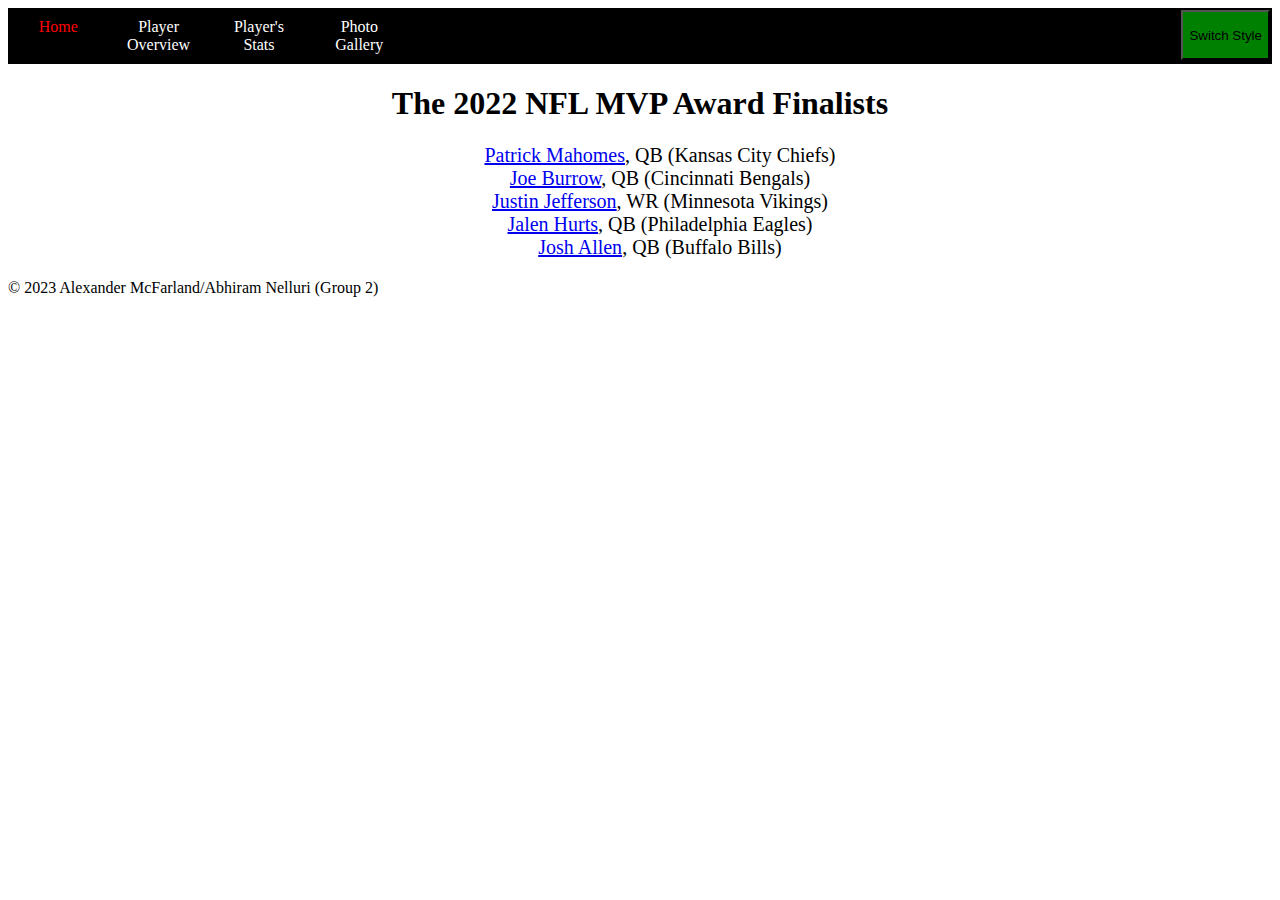
<file: Index.html>
<!DOCTYPE html>
<html lang="en">
<head>
	<link rel="stylesheet" type="text/css" href="main.css" id="csslink">
	<title>Home</title>
	<script>
	    function toggleCSS() {
          // Obtains the <link> element that links to the css (by using its id).
          var currentCSS = document.getElementById('csslink');

          // Change the value of href attribute to change the css file.
          if (currentCSS.getAttribute('href') == 'main.css') {
            currentCSS.setAttribute('href', 'alternate.css');
          } else {
            currentCSS.setAttribute('href', 'main.css');
          }
      }
	</script>
</head>
<body>
	<header>
		<nav>
			<ul>
				<li><a href="index.html" class="active">Home</a></li>
				<li><a href="overview.html">Player Overview</a></li>
				<li><a href="stats.html">Player's Stats</a></li>
				<li><a href="gallery.html">Photo Gallery</a></li>
			</ul>
		</nav>
		<button onclick="toggleCSS()" style="cursor:pointer">Switch Style</button>
	</header>
	<main>
		<p class="finalists">
			<h1 style="text-align:center">The 2022 NFL MVP Award Finalists</h1>
			<ul style="text-align:center; list-style-position:inside; list-style-type: none; font-size: 20px">
				<li><a href="https://www.espn.com/nfl/player/_/id/3139477/patrick-mahomes" target="_blank">Patrick Mahomes</a>, QB (Kansas City Chiefs)</li>
				<li><a href="https://www.espn.com/nfl/player/_/id/3915511/joe-burrow" target="_blank">Joe Burrow</a>, QB (Cincinnati Bengals)</li>
				<li><a href="https://www.espn.com/nfl/player/_/id/4262921/justin-jefferson" target="_blank">Justin Jefferson</a>, WR (Minnesota Vikings)</li>
				<li><a href="https://www.espn.com/nfl/player/_/id/4040715/jalen-hurts" target="_blank">Jalen Hurts</a>, QB (Philadelphia Eagles)</li>
				<li><a href="https://www.espn.com/nfl/player/_/id/3918298/josh-allen" target="_blank">Josh Allen</a>, QB (Buffalo Bills)</li>
			</ul>
		</p>
	</main>
</body>
<footer>
	&copy; 2023 Alexander McFarland/Abhiram Nelluri (Group 2)
</footer>
</html>
</file>
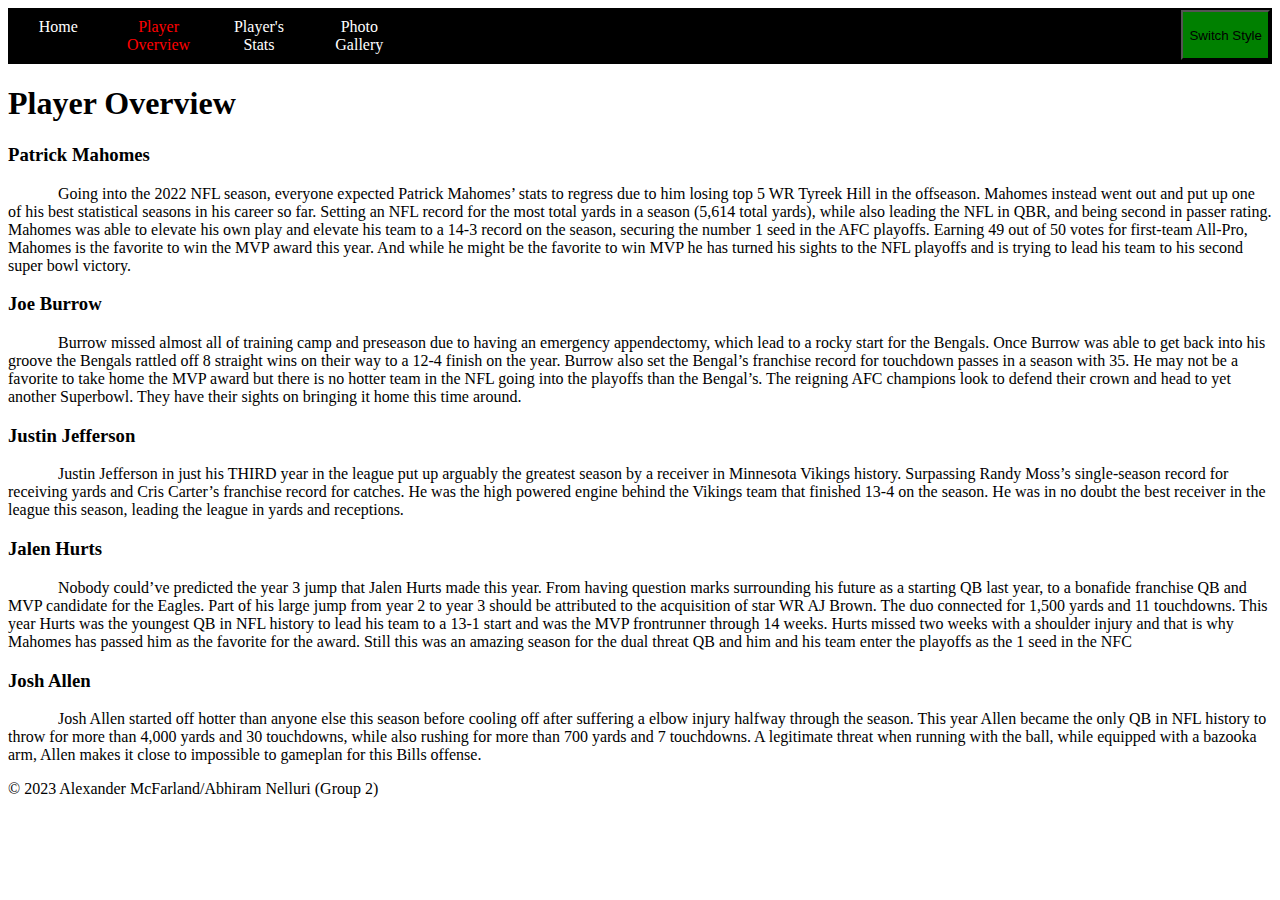
<file: overview.html>
<!DOCTYPE html>
<html lang="en">
<head>
	<link rel="stylesheet" type="text/css" href="main.css" id="csslink">
	<title>Player Overview</title>
	<script>
	    function toggleCSS() {
          // Obtains the <link> element that links to the css (by using its id).
          var currentCSS = document.getElementById('csslink');

          // Change the value of href attribute to change the css file.
          if (currentCSS.getAttribute('href') == 'main.css') {
            currentCSS.setAttribute('href', 'alternate.css');
          } else {
            currentCSS.setAttribute('href', 'main.css');
          }
      }
	</script>
</head>
<body>
	<header>
		<nav>
			<ul>
				<li><a href="index.html">Home</a></li>
				<li><a href="overview.html"  class="active">Player Overview</a></li>
				<li><a href="stats.html">Player's Stats</a></li>
				<li><a href="gallery.html">Photo Gallery</a></li>
			</ul>
		</nav>
		<button onclick="toggleCSS()" style="cursor:pointer">Switch Style</button>
	</header>
	<main>
		<h1>Player Overview</h1>
		<h3 id="chiefs">Patrick Mahomes</h3>
			<p class="overviewP" id="chiefs">
				Going into the 2022 NFL season, everyone expected Patrick Mahomes’ stats to regress due to him losing top 5 WR Tyreek Hill in the offseason. Mahomes instead went out and put up one of his best statistical seasons in his career so far. Setting an NFL record for the most total yards in a season (5,614 total yards), while also leading the NFL in QBR, and being second in passer rating. Mahomes was able to elevate his own play and elevate his team to a 14-3 record on the season, securing the number 1 seed in the AFC playoffs. Earning 49 out of 50 votes for first-team All-Pro, Mahomes is the favorite to win the MVP award this year. And while he might be the favorite to win MVP he has turned his sights to the NFL playoffs and is trying to lead his team to his second super bowl victory. 
			</p>
		<h3 id="bengals">Joe Burrow</h3>
			<p class="overviewP" id="bengals">
				Burrow missed almost all of training camp and preseason due to having an emergency appendectomy, which lead to a rocky start for the Bengals. Once Burrow was able to get back into his groove the Bengals rattled off 8 straight wins on their way to a 12-4 finish on the year. Burrow also set the Bengal’s franchise record for touchdown passes in a season with 35. He may not be a favorite to take home the MVP award but there is no hotter team in the NFL going into the playoffs than the Bengal’s. The reigning AFC champions look to defend their crown and head to yet another Superbowl. They have their sights on bringing it home this time around. 
			</p>
		<h3 id="vikings">Justin Jefferson</h3>
			<p class="overviewP" id ="vikings">
				Justin Jefferson in just his THIRD year in the league put up arguably the greatest season by a receiver in Minnesota Vikings history. Surpassing Randy Moss’s single-season record for receiving yards and Cris Carter’s franchise record for catches. He was the high powered engine behind the Vikings team that finished 13-4 on the season. He was in no doubt the best receiver in the league this season, leading the league in yards and receptions. 
			</p>
		<h3 id="eagles">Jalen Hurts</h3>
			<p class="overviewP" id="eagles">
				Nobody could’ve predicted the year 3 jump that Jalen Hurts made this year. From having question marks surrounding his future as a starting QB last year, to a bonafide franchise QB and MVP candidate for the Eagles. Part of his large jump from year 2 to year 3 should be attributed to the acquisition of star WR AJ Brown. The duo connected for 1,500 yards and 11 touchdowns. This year Hurts was the youngest QB in NFL history to lead his team to a 13-1 start and was the MVP frontrunner through 14 weeks. Hurts missed two weeks with a shoulder injury and that is why Mahomes has passed him as the favorite for the award. Still this was an amazing season for the dual threat QB and him and his team enter the playoffs as the 1 seed in the NFC
			</p>
		<h3 id="bills">Josh Allen</h3>
			<p class="overviewP" id="bills">
				Josh Allen started off hotter than anyone else this season before cooling off after suffering a elbow injury halfway through the season. This year Allen became the only QB in NFL history to throw for more than 4,000 yards and 30 touchdowns, while also rushing for more than 700 yards and 7 touchdowns. A legitimate threat when running with the ball, while equipped with a bazooka arm, Allen makes it close to impossible to gameplan for this Bills offense. 
			</p>
	</main>
</body>
<footer>
	&copy; 2023 Alexander McFarland/Abhiram Nelluri (Group 2)
</footer>
</html>
</file>
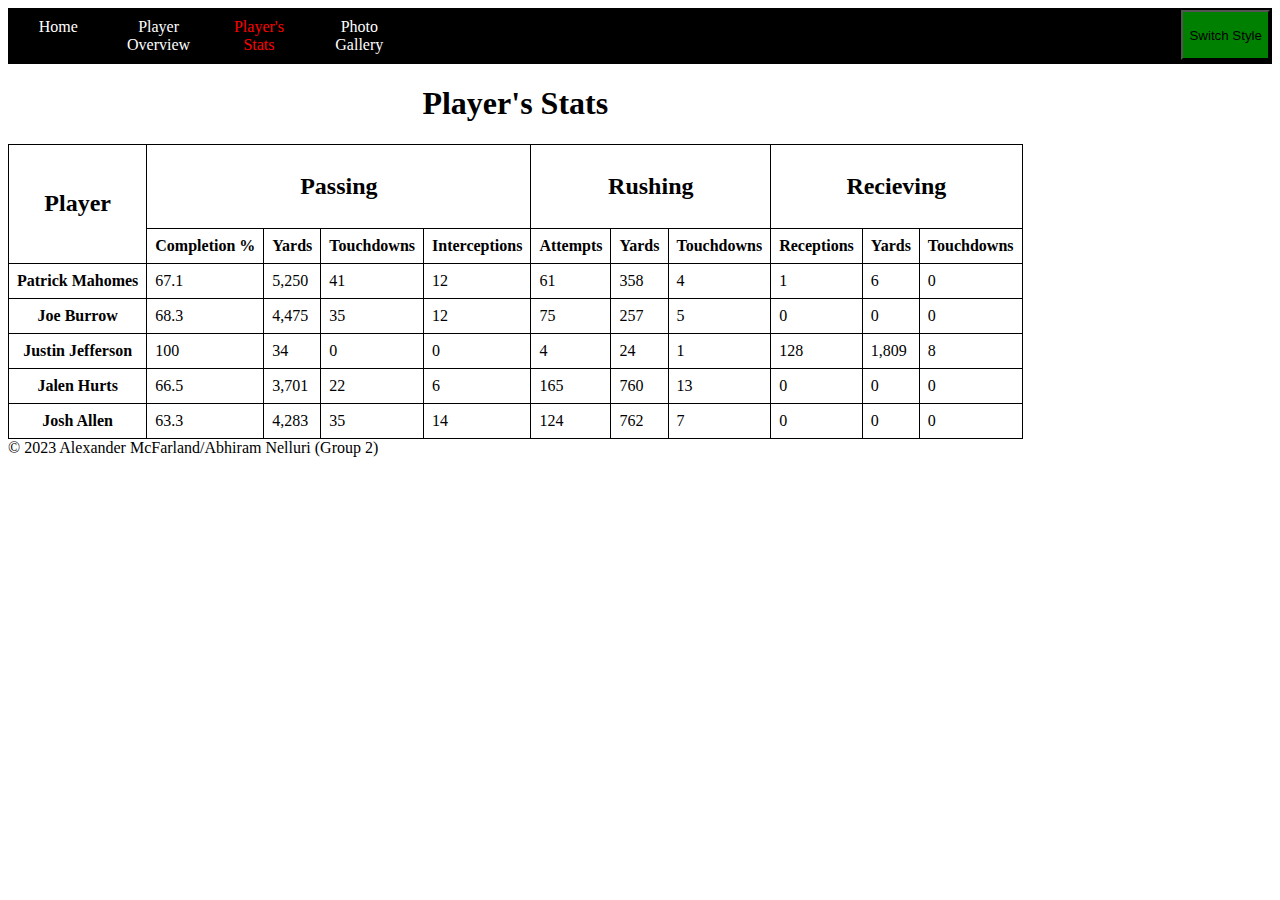
<file: stats.html>
<!DOCTYPE html>
<html lang="en">
<head>
	<link rel="stylesheet" type="text/css" href="main.css" id="csslink">
	<title>Player's Stats</title>
	<script>
	    function toggleCSS() {
          // Obtains the <link> element that links to the css (by using its id).
          var currentCSS = document.getElementById('csslink');

          // Change the value of href attribute to change the css file.
          if (currentCSS.getAttribute('href') == 'main.css') {
            currentCSS.setAttribute('href', 'alternate.css');
          } else {
            currentCSS.setAttribute('href', 'main.css');
          }
      }
	</script>
</head>
<body class="statAdjustment">
	<header>
		<nav>
			<ul>
				<li><a href="index.html">Home</a></li>
				<li><a href="overview.html">Player Overview</a></li>
				<li><a href="stats.html" class="active">Player's Stats</a></li>
				<li><a href="gallery.html">Photo Gallery</a></li>
			</ul>
		</nav>
		<button onclick="toggleCSS()" style="cursor:pointer">Switch Style</button>
	</header>
	<main>
		<table>
			<caption><h1>Player's Stats</h1></caption>
			<tr>
				
				<th rowspan="2"><h2>Player</h2></th>
				<th colspan="4"><h2>Passing</h2></th>
				<th colspan="3"><h2>Rushing</h2></th>
				<th colspan="3"><h2>Recieving</h2></th>
				
			</tr>
			<tr>
				<th>Completion %</th>
				<th>Yards</th>
				<th>Touchdowns</th>
				<th>Interceptions</th>
				<th>Attempts</th>
				<th>Yards</th>
				<th>Touchdowns</th>
				<th>Receptions</th>
				<th>Yards</th>
				<th>Touchdowns</th>
			</tr>
			<tr>
				<th>Patrick Mahomes</th>
				<td>67.1</td>
				<td>5,250</td>
				<td>41</td>
				<td>12</td>
				<td>61</td>
				<td>358</td>
				<td>4</td>
				<td>1</td>
				<td>6</td>
				<td>0</td>
			</tr>
			<tr>
				<th>Joe Burrow</th>
				<td>68.3</td>
				<td>4,475</td>
				<td>35</td>
				<td>12</td>
				<td>75</td>
				<td>257</td>
				<td>5</td>
				<td>0</td>
				<td>0</td>
				<td>0</td>
			</tr>
			<tr>
				<th>Justin Jefferson</th>
				<td>100</td>
				<td>34</td>
				<td>0</td>
				<td>0</td>
				<td>4</td>
				<td>24</td>
				<td>1</td>
				<td>128</td>
				<td>1,809</td>
				<td>8</td>
			</tr>
			<tr>
				<th>Jalen Hurts</th>
				<td>66.5</td>
				<td>3,701</td>
				<td>22</td>
				<td>6</td>
				<td>165</td>
				<td>760</td>
				<td>13</td>
				<td>0</td>
				<td>0</td>
				<td>0</td>
			</tr>
			<tr>
				<th>Josh Allen</th>
				<td>63.3</td>
				<td>4,283</td>
				<td>35</td>
				<td>14</td>
				<td>124</td>
				<td>762</td>
				<td>7</td>
				<td>0</td>
				<td>0</td>
				<td>0</td>
			</tr>
			
		</table>
	</main>
</body>
<footer>
	&copy; 2023 Alexander McFarland/Abhiram Nelluri (Group 2)
</footer>
</html>
</file>
<file: main.css>
/*Placing the switch style button in the top right of the webpage*/
button {
    position: absolute;
    top: 10px;
    right: 10px;
	  height:50px;
	  length:50px;
	  background-color:green;
}

/*USED FOR HEADER FORMATTING */

nav {
  background-color: black;
  display: flex; /* This makes the nav a flex container */
}
nav ul {
  list-style-type: none; /* Removes bullet points */
  margin: 0; /* Removes margins */
  padding: 0; /* Removes padding */
  display: flex; /* This makes the ul a flex container */
}
nav li {
  flex: 1; /* This makes the li elements take up equal space within the container */
}
nav a {
  color: white;
  text-decoration: none;
  padding: 10px;
  display: block; /* This makes the a element fill the entire li element */
  text-align: center; /* This centers the text within the a element */
}
nav a:hover {
  color: gray;
}
nav a.active {
  color: red;
}
/*END OF HEADER FORMATTING*/

/*USED FOR HYPERLINK FORMATTING*/
.finalists a:link {
  color: blue; /* Unvisited links are blue*/
}
.finalists a:visited {
  color: purple; /* Visited links are purple*/
}
.finalists a:active {
  color: red; /* Active links are red*/
}
/*END OF HYPERLINK FORMATTING*/

/*FORMATTING FOR THE TABLE ON THE PLAYER'S STATS PAGE*/
table {
    border: 1px solid black;
	border-collapse:collapse;
}
td, th {
    border: 1px solid black;
    padding: 8px;
}
/*END OF FORMATTING FOR THE TABLE*/

.overviewP {
	text-indent: 50px; /*Indenting the paragraphs on the player overview tab*/
}
</file>
